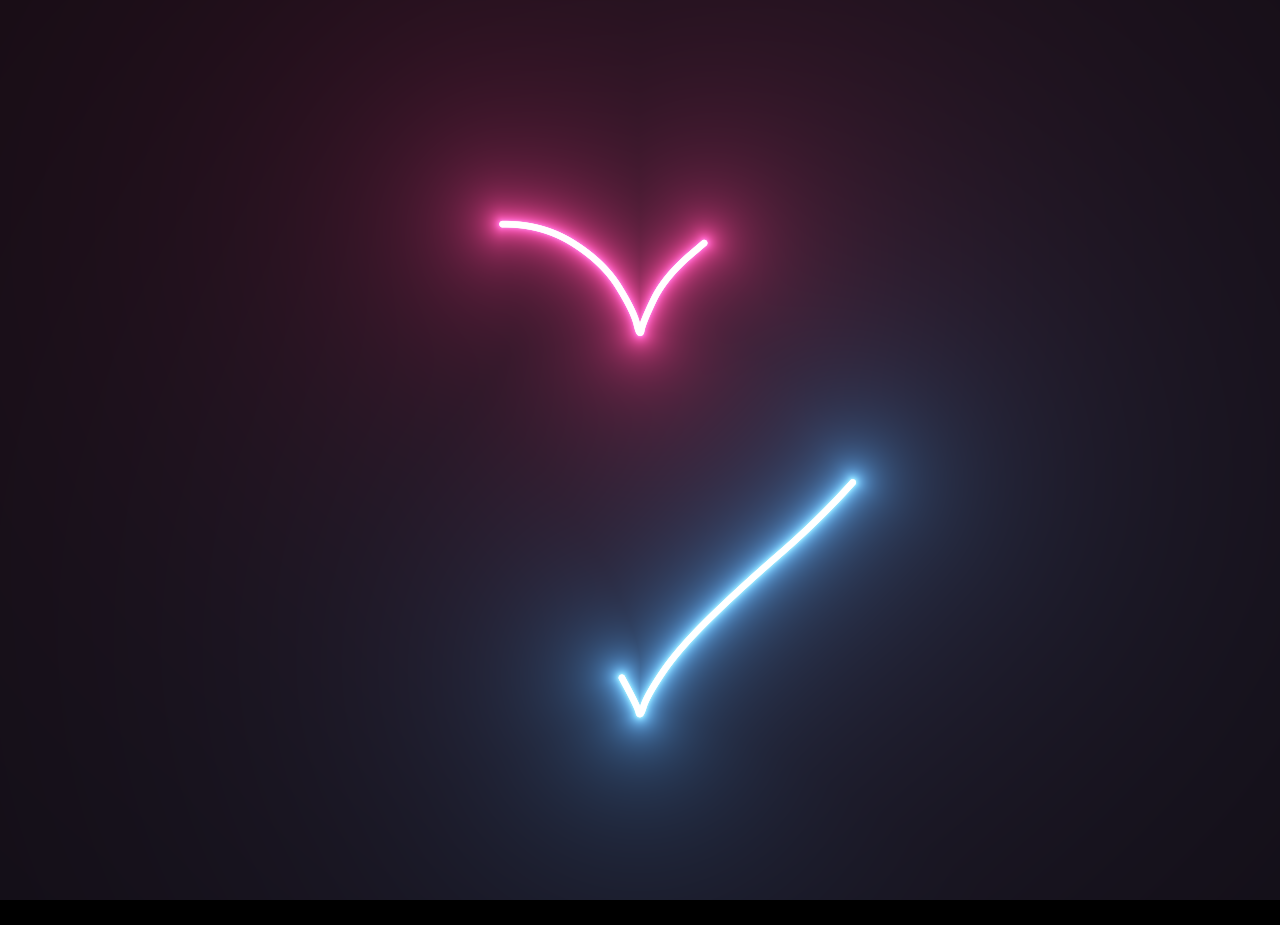
<file: loveyoujana.html>
<!DOCTYPE html>
<html lang="en">

<head>
    <meta charset="UTF-8">
    <meta http-equiv="X-UA-Compatible" content="IE=edge">
    <meta name="viewport" content="width=device-width, initial-scale=1.0">
    <title>Document</title>

    <style>
        body {
            background-color: #000;
            margin: 0;
            overflow: hidden;
            background-repeat: no-repeat;
        }
    </style>


</head>

<body>

   <a href="https://images.hdqwalls.com/wallpapers/couple-kissing-image.jpg"><canvas id="canvas" width="1400" height="600"></canvas></a>

    <h1></h1>

    <script>
        var canvas = document.getElementById("canvas");

canvas.width = window.innerWidth;
canvas.height = window.innerHeight;

// Initialize the GL context
var gl = canvas.getContext('webgl');
if(!gl){
  console.error("Unable to initialize WebGL.");
}

//Time
var time = 0.0;

//************** Shader sources **************

var vertexSource = `
attribute vec2 position;
void main() {
	gl_Position = vec4(position, 0.0, 1.0);
}
`;

var fragmentSource = `
precision highp float;

uniform float width;
uniform float height;
vec2 resolution = vec2(width, height);

uniform float time;

#define POINT_COUNT 8

vec2 points[POINT_COUNT];
const float speed = -0.5;
const float len = 0.25;
float intensity = 1.3;
float radius = 0.008;

//https://www.shadertoy.com/view/MlKcDD
//Signed distance to a quadratic bezier
float sdBezier(vec2 pos, vec2 A, vec2 B, vec2 C){    
	vec2 a = B - A;
	vec2 b = A - 2.0*B + C;
	vec2 c = a * 2.0;
	vec2 d = A - pos;

	float kk = 1.0 / dot(b,b);
	float kx = kk * dot(a,b);
	float ky = kk * (2.0*dot(a,a)+dot(d,b)) / 3.0;
	float kz = kk * dot(d,a);      

	float res = 0.0;

	float p = ky - kx*kx;
	float p3 = p*p*p;
	float q = kx*(2.0*kx*kx - 3.0*ky) + kz;
	float h = q*q + 4.0*p3;

	if(h >= 0.0){ 
		h = sqrt(h);
		vec2 x = (vec2(h, -h) - q) / 2.0;
		vec2 uv = sign(x)*pow(abs(x), vec2(1.0/3.0));
		float t = uv.x + uv.y - kx;
		t = clamp( t, 0.0, 1.0 );

		// 1 root
		vec2 qos = d + (c + b*t)*t;
		res = length(qos);
	}else{
		float z = sqrt(-p);
		float v = acos( q/(p*z*2.0) ) / 3.0;
		float m = cos(v);
		float n = sin(v)*1.732050808;
		vec3 t = vec3(m + m, -n - m, n - m) * z - kx;
		t = clamp( t, 0.0, 1.0 );

		// 3 roots
		vec2 qos = d + (c + b*t.x)*t.x;
		float dis = dot(qos,qos);
        
		res = dis;

		qos = d + (c + b*t.y)*t.y;
		dis = dot(qos,qos);
		res = min(res,dis);
		
		qos = d + (c + b*t.z)*t.z;
		dis = dot(qos,qos);
		res = min(res,dis);

		res = sqrt( res );
	}
    
	return res;
}


//http://mathworld.wolfram.com/HeartCurve.html
vec2 getHeartPosition(float t){
	return vec2(16.0 * sin(t) * sin(t) * sin(t),
							-(13.0 * cos(t) - 5.0 * cos(2.0*t)
							- 2.0 * cos(3.0*t) - cos(4.0*t)));
}

//https://www.shadertoy.com/view/3s3GDn
float getGlow(float dist, float radius, float intensity){
	return pow(radius/dist, intensity);
}

float getSegment(float t, vec2 pos, float offset, float scale){
	for(int i = 0; i < POINT_COUNT; i++){
		points[i] = getHeartPosition(offset + float(i)*len + fract(speed * t) * 6.28);
	}
    
	vec2 c = (points[0] + points[1]) / 2.0;
	vec2 c_prev;
	float dist = 10000.0;
    
	for(int i = 0; i < POINT_COUNT-1; i++){
		//https://tinyurl.com/y2htbwkm
		c_prev = c;
		c = (points[i] + points[i+1]) / 2.0;
		dist = min(dist, sdBezier(pos, scale * c_prev, scale * points[i], scale * c));
	}
	return max(0.0, dist);
}

void main(){
	vec2 uv = gl_FragCoord.xy/resolution.xy;
	float widthHeightRatio = resolution.x/resolution.y;
	vec2 centre = vec2(0.5, 0.5);
	vec2 pos = centre - uv;
	pos.y /= widthHeightRatio;
	//Shift upwards to centre heart
	pos.y += 0.02;
	float scale = 0.000015 * height;
	
	float t = time;
    
	//Get first segment
  float dist = getSegment(t, pos, 0.0, scale);
  float glow = getGlow(dist, radius, intensity);
  
  vec3 col = vec3(0.0);

	//White core
  col += 10.0*vec3(smoothstep(0.003, 0.001, dist));
  //Pink glow
  col += glow * vec3(1.0,0.05,0.3);
  
  //Get second segment
  dist = getSegment(t, pos, 3.4, scale);
  glow = getGlow(dist, radius, intensity);
  
  //White core
  col += 10.0*vec3(smoothstep(0.003, 0.001, dist));
  //Blue glow
  col += glow * vec3(0.1,0.4,1.0);
        
	//Tone mapping
	col = 1.0 - exp(-col);

	//Gamma
	col = pow(col, vec3(0.4545));

	//Output to screen
 	gl_FragColor = vec4(col,1.0);
}
`;

//************** Utility functions **************

window.addEventListener('resize', onWindowResize, false);

function onWindowResize(){
  canvas.width  = window.innerWidth;
  canvas.height = window.innerHeight;
	gl.viewport(0, 0, canvas.width, canvas.height);
  gl.uniform1f(widthHandle, window.innerWidth);
  gl.uniform1f(heightHandle, window.innerHeight);
}


//Compile shader and combine with source
function compileShader(shaderSource, shaderType){
  var shader = gl.createShader(shaderType);
  gl.shaderSource(shader, shaderSource);
  gl.compileShader(shader);
  if(!gl.getShaderParameter(shader, gl.COMPILE_STATUS)){
  	throw "Shader compile failed with: " + gl.getShaderInfoLog(shader);
  }
  return shader;
}

//From https://codepen.io/jlfwong/pen/GqmroZ
//Utility to complain loudly if we fail to find the attribute/uniform
function getAttribLocation(program, name) {
  var attributeLocation = gl.getAttribLocation(program, name);
  if (attributeLocation === -1) {
  	throw 'Cannot find attribute ' + name + '.';
  }
  return attributeLocation;
}

function getUniformLocation(program, name) {
  var attributeLocation = gl.getUniformLocation(program, name);
  if (attributeLocation === -1) {
  	throw 'Cannot find uniform ' + name + '.';
  }
  return attributeLocation;
}

//************** Create shaders **************

//Create vertex and fragment shaders
var vertexShader = compileShader(vertexSource, gl.VERTEX_SHADER);
var fragmentShader = compileShader(fragmentSource, gl.FRAGMENT_SHADER);

//Create shader programs
var program = gl.createProgram();
gl.attachShader(program, vertexShader);
gl.attachShader(program, fragmentShader);
gl.linkProgram(program);

gl.useProgram(program);

//Set up rectangle covering entire canvas 
var vertexData = new Float32Array([
  -1.0,  1.0, 	// top left
  -1.0, -1.0, 	// bottom left
   1.0,  1.0, 	// top right
   1.0, -1.0, 	// bottom right
]);

//Create vertex buffer
var vertexDataBuffer = gl.createBuffer();
gl.bindBuffer(gl.ARRAY_BUFFER, vertexDataBuffer);
gl.bufferData(gl.ARRAY_BUFFER, vertexData, gl.STATIC_DRAW);

// Layout of our data in the vertex buffer
var positionHandle = getAttribLocation(program, 'position');

gl.enableVertexAttribArray(positionHandle);
gl.vertexAttribPointer(positionHandle,
  2, 				// position is a vec2 (2 values per component)
  gl.FLOAT, // each component is a float
  false, 		// don't normalize values
  2 * 4, 		// two 4 byte float components per vertex (32 bit float is 4 bytes)
  0 				// how many bytes inside the buffer to start from
  );

//Set uniform handle
var timeHandle = getUniformLocation(program, 'time');
var widthHandle = getUniformLocation(program, 'width');
var heightHandle = getUniformLocation(program, 'height');

gl.uniform1f(widthHandle, window.innerWidth);
gl.uniform1f(heightHandle, window.innerHeight);

var lastFrame = Date.now();
var thisFrame;

function draw(){
	
  //Update time
	thisFrame = Date.now();
  time += (thisFrame - lastFrame)/1000;	
	lastFrame = thisFrame;

	//Send uniforms to program
  gl.uniform1f(timeHandle, time);
  //Draw a triangle strip connecting vertices 0-4
  gl.drawArrays(gl.TRIANGLE_STRIP, 0, 4);

  requestAnimationFrame(draw);
}

draw();
    </script>
</body>

</html>
</file>
